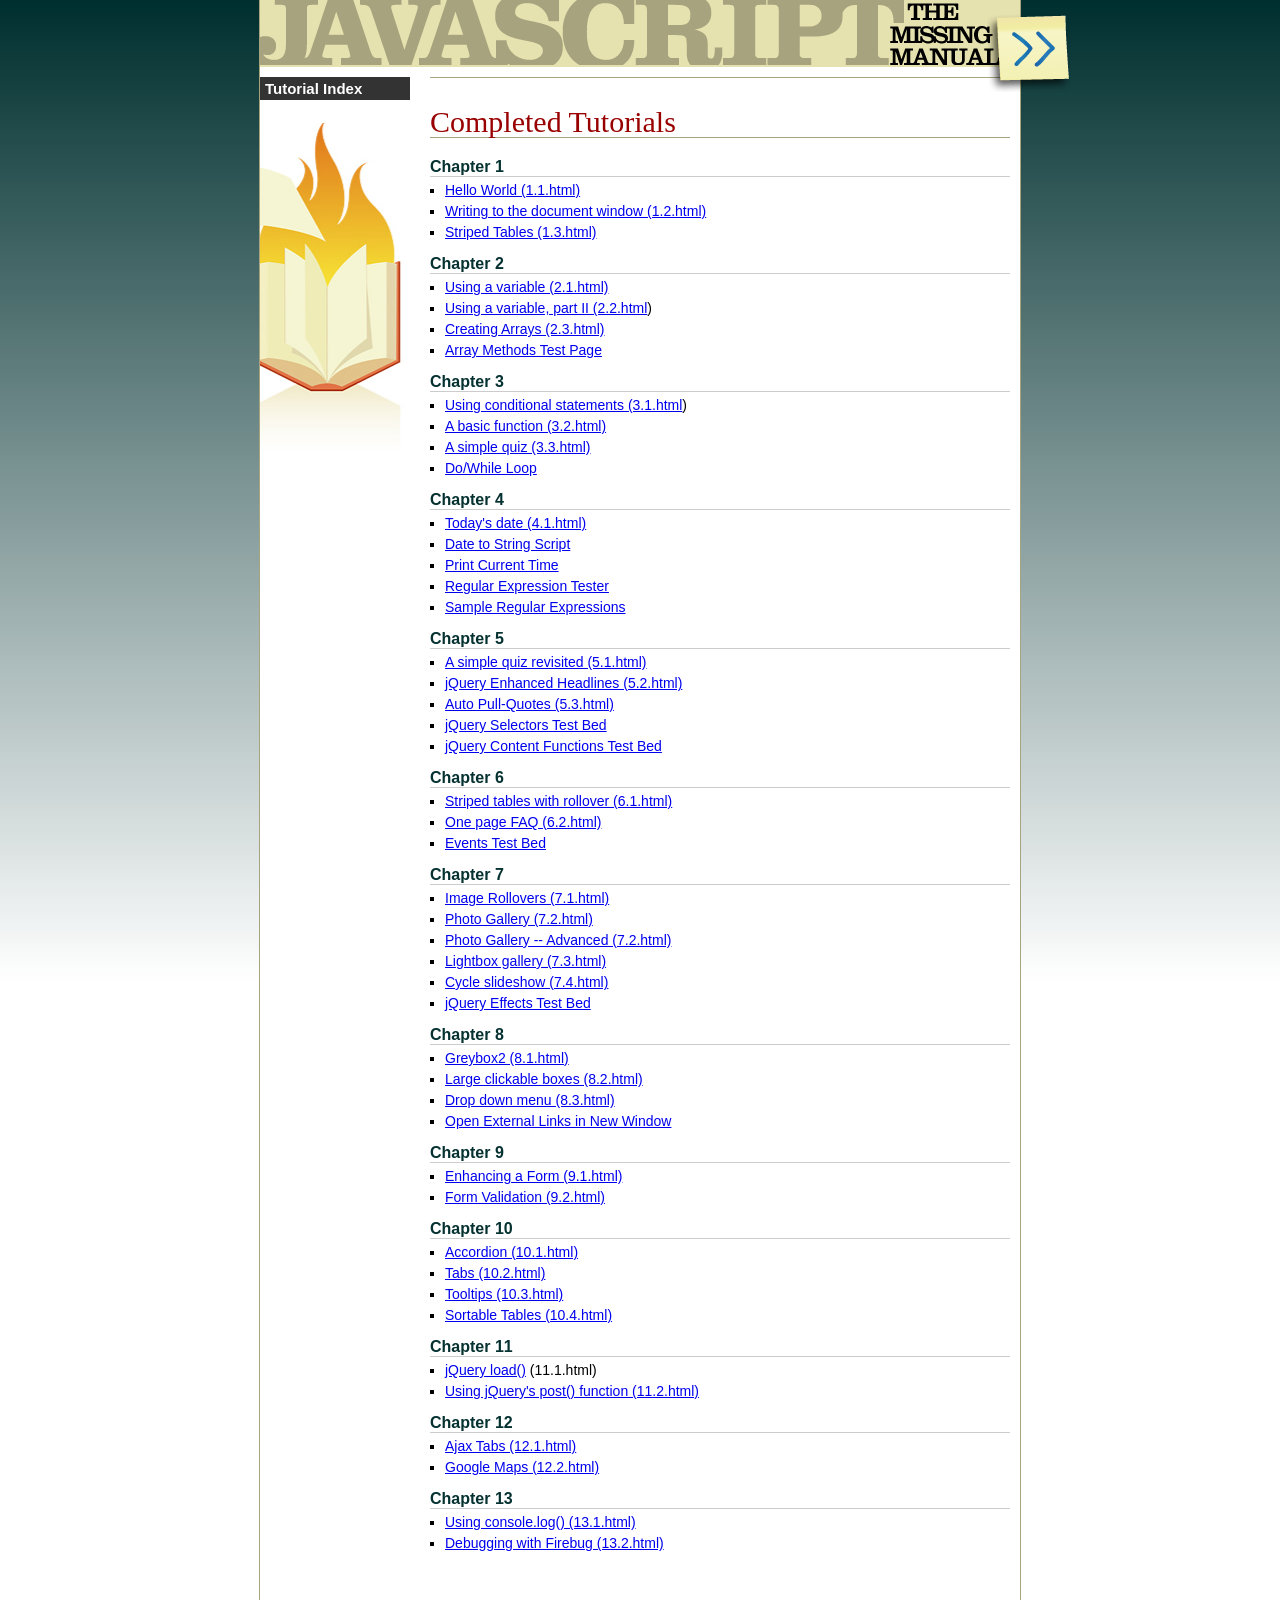
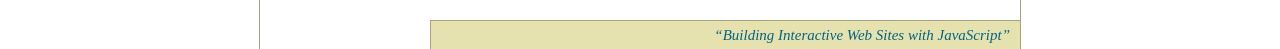
<file: index.html>
<!DOCTYPE HTML PUBLIC "-//W3C//DTD HTML 4.01//EN" "http://www.w3.org/TR/html4/strict.dtd">
<html>
<head>
<meta http-equiv="Content-Type" content="text/html; charset=UTF-8">

<title>Quis Nostrud</title>
<link href="css/global.css" rel="stylesheet" type="text/css">
<link href="css/greybox2.css" rel="stylesheet" type="text/css">
<script type="text/javascript" src="js/jquery.js"></script>
<script type="text/javascript" src="js/jquery.greybox2.js"></script>
<script type="text/javascript">
$(document).ready(function() {
  var gbOptions = {
    gbWidth: 900,
    gbHeight: 700
  };
	$('#main a').greybox(gbOptions);
});
</script>
</head>
<body id="twoCol">
<div id="container">
  <div id="banner"><img src="images/banner.png" alt="JavaScript: The Missing Manual" width="760" height="65"><span id="badge"><a href="http://www.sawmac.com/missing/js/"></a></span></div>
  
  <div id="contentWrap">
  <div id="main">
  <h1>Completed Tutorials</h1>
  <h2>Chapter 1</h2>
  <ul>
    <li><a href="chapter01/complete_1.1.html">Hello World (1.1.html)</a></li>
    <li><a href="chapter01/complete_1.2.html">Writing to the document window (1.2.html)</a></li>
    <li><a href="chapter01/complete_1.3.html">Striped Tables (1.3.html)</a></li>
    </ul>
  <h2>Chapter 2</h2>
  <ul>
    <li><a href="chapter02/complete_2.1.html">Using a variable (2.1.html)</a></li>
    <li><a href="chapter02/complete_2.2.html">Using a variable, part II (2.2.html</a>)</li>
    <li><a href="chapter02/complete_2.3.html">Creating Arrays (2.3.html)</a></li>
    <li><a href="chapter02/array_methods.html">Array Methods Test Page</a></li>
    </ul>
  <h2>Chapter 3</h2>
  <ul>
    <li><a href="chapter03/complete_3.1.html">Using conditional statements (3.1.html</a>)</li>
    <li><a href="chapter03/complete_3.2.html">A basic function (3.2.html)</a></li>
    <li><a href="chapter03/complete_3.3.html">A simple quiz (3.3.html)</a></li>
    <li><a href="chapter03/complete_do_while.html">Do/While Loop</a></li>
    </ul>
  <h2>Chapter 4</h2>
  <ul>
    <li><a href="chapter04/complete_4.1.html">Today's date (4.1.html)</a></li>
    <li><a href="chapter04/dateString.html">Date to String Script</a></li>
    <li><a href="chapter04/time.html">Print Current Time</a></li>
    <li><a href="chapter04/regex_tester.html">Regular Expression Tester</a></li>
    <li><a href="chapter04/example_regex.txt">Sample Regular Expressions</a></li>
    </ul>
  <h2>Chapter 5</h2>
  <ul>
    <li><a href="chapter05/complete_5.1.html">A simple quiz revisited (5.1.html)</a></li>
    <li><a href="chapter05/complete_5.2.html">jQuery Enhanced Headlines (5.2.html)</a></li>
    <li><a href="chapter05/complete_5.3.html">Auto Pull-Quotes (5.3.html)</a></li>
    <li><a href="chapter05/selectors.html">jQuery Selectors Test Bed</a></li>
    <li><a href="chapter05/content_functions.html">jQuery Content Functions Test Bed</a></li>
    </ul>
  <h2>Chapter 6</h2>
  <ul>
    <li><a href="chapter06/complete_6.1.html">Striped tables with rollover (6.1.html)</a></li>
    <li><a href="chapter06/complete_6.2.html">One page FAQ (6.2.html)</a></li>
    <li><a href="chapter06/events.html">Events Test Bed</a></li>
    </ul>
  <h2>Chapter 7</h2>
  <ul>
    <li><a href="chapter07/complete_7.1.html">Image Rollovers (7.1.html)</a></li>
    <li><a href="chapter07/complete_7.2.html">Photo Gallery (7.2.html)</a></li>
    <li><a href="chapter07/complete_7.2_advanced.html">Photo Gallery -- Advanced (7.2.html)</a></li>
    <li><a href="chapter07/complete_7.3.html">Lightbox gallery (7.3.html)</a></li>
    <li><a href="chapter07/complete_7.4.html">Cycle slideshow (7.4.html)</a></li>
    <li><a href="chapter07/effects.html">jQuery Effects Test Bed</a></li>
    </ul>
  <h2>Chapter 8</h2>
  <ul>
    <li><a href="chapter08/complete_8.1.html">Greybox2 (8.1.html)</a></li>
    <li><a href="chapter08/complete_8.2.html">Large clickable boxes (8.2.html)</a></li>
    <li><a href="chapter08/complete_8.3.html">Drop down menu (8.3.html)</a></li>
    <li><a href="chapter08/open_external_links.html">Open External Links in New Window</a></li>
    </ul>
  <h2>Chapter 9</h2>
  <ul>
    <li><a href="chapter09/complete_9.1.html">Enhancing a Form (9.1.html)</a></li>
    <li><a href="chapter09/complete_9.2.html">Form Validation (9.2.html)</a></li>
</ul>
  <h2>Chapter 10</h2>
  <ul>
    <li><a href="chapter10/complete_10.1.html">Accordion (10.1.html)</a></li>
    <li><a href="chapter10/complete_10.2.html">Tabs (10.2.html)</a></li>
    <li><a href="chapter10/complete_10.3.html">Tooltips (10.3.html)</a></li>
    <li><a href="chapter10/complete_10.4.html">Sortable Tables (10.4.html)</a></li>
</ul>
  <h2>Chapter 11</h2>
  <ul>
    <li><a href="chapter11/complete_11.1.html">jQuery load()</a> (11.1.html)</li>
    <li><a href="chapter11/complete_11.2.html">Using jQuery's post() function (11.2.html)</a></li>
  </ul>
  <h2>Chapter 12</h2>
  <ul>
    <li><a href="chapter12/complete_12.1.html">Ajax Tabs (12.1.html)</a></li>
    <li><a href="chapter12/complete_12.2.html">Google Maps (12.2.html)</a></li>
  </ul>
  <h2>Chapter 13</h2>
  <ul>
    <li><a href="chapter13/complete_13.1.html">Using  console.log() (13.1.html)</a></li>
    <li><a href="chapter13/completed_13.2.html">Debugging with Firebug (13.2.html)</a></li>
  </ul>
<p>&nbsp;</p>
</div>
  
  <div id="sidebar">
    <h2>Tutorial Index</h2>
</div>
  </div>
 
<div id="footer"><em>&#8220;Building Interactive Web Sites with JavaScript&#8221;</em></div>
</div>
</body>
</html>
</file>
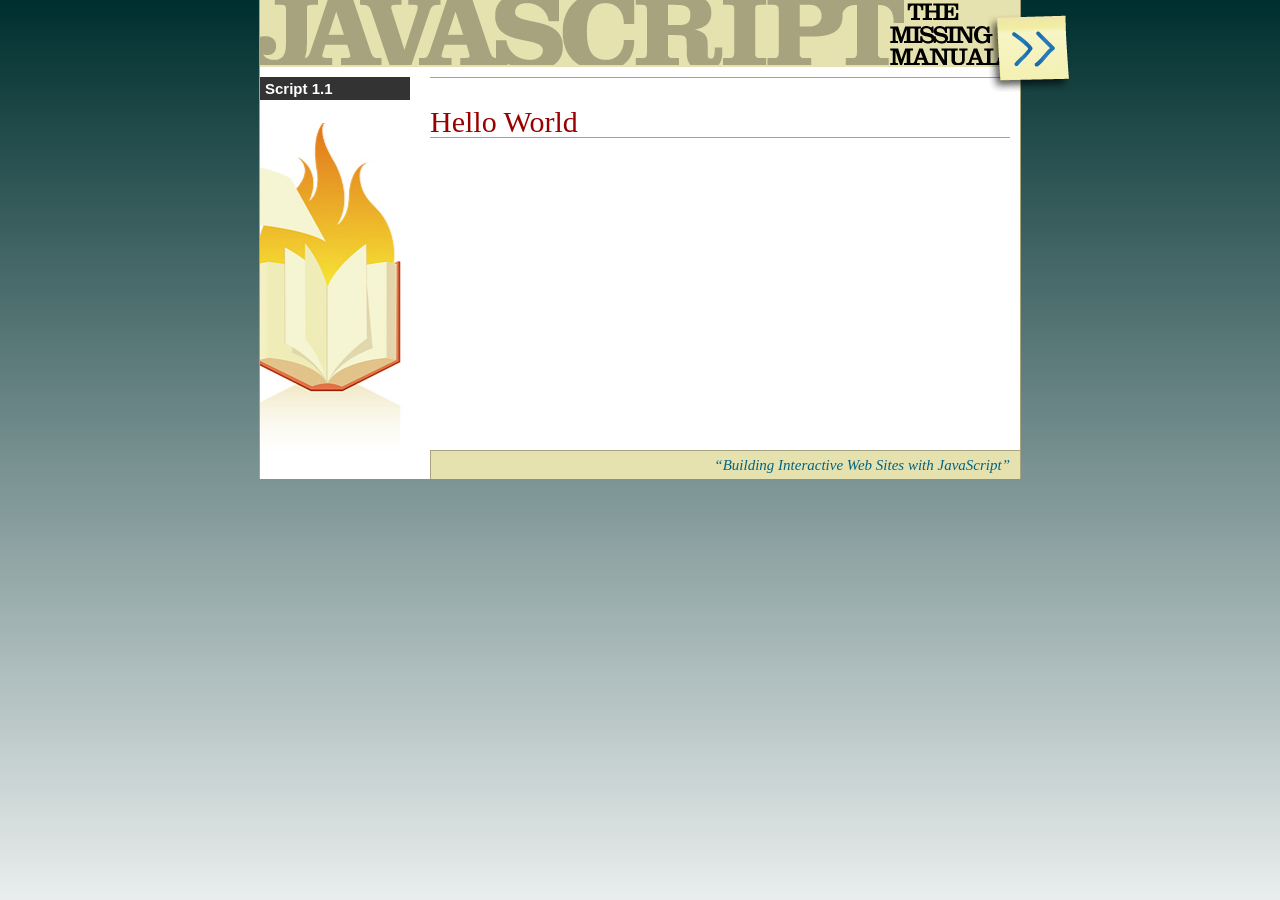
<file: chapter01/1.1.html>
<!DOCTYPE HTML PUBLIC "-//W3C//DTD HTML 4.01//EN" "http://www.w3.org/TR/html4/strict.dtd">
<html>
<head>
<meta http-equiv="Content-Type" content="text/html; charset=UTF-8">
<title>Script 1.1</title>
<link href="../css/global.css" rel="stylesheet" type="text/css">

</head>
<body id="twoCol">
<div id="container">
  <div id="banner"><img src="../images/banner.png" alt="Quis Nostrud" width="760" height="65"><span id="badge"><a href="http://www.sawmac.com/missing/js/"></a></span></div>
  <div id="contentWrap">
    <div id="main">
      <h1>Hello World</h1>
    </div>
    <div id="sidebar">
      <h2>Script 1.1</h2>
    </div>
  </div>
  <div id="footer"><em>&#8220;Building Interactive Web Sites with JavaScript&#8221;</em></div>
</div>
</body>
</html>
</file>
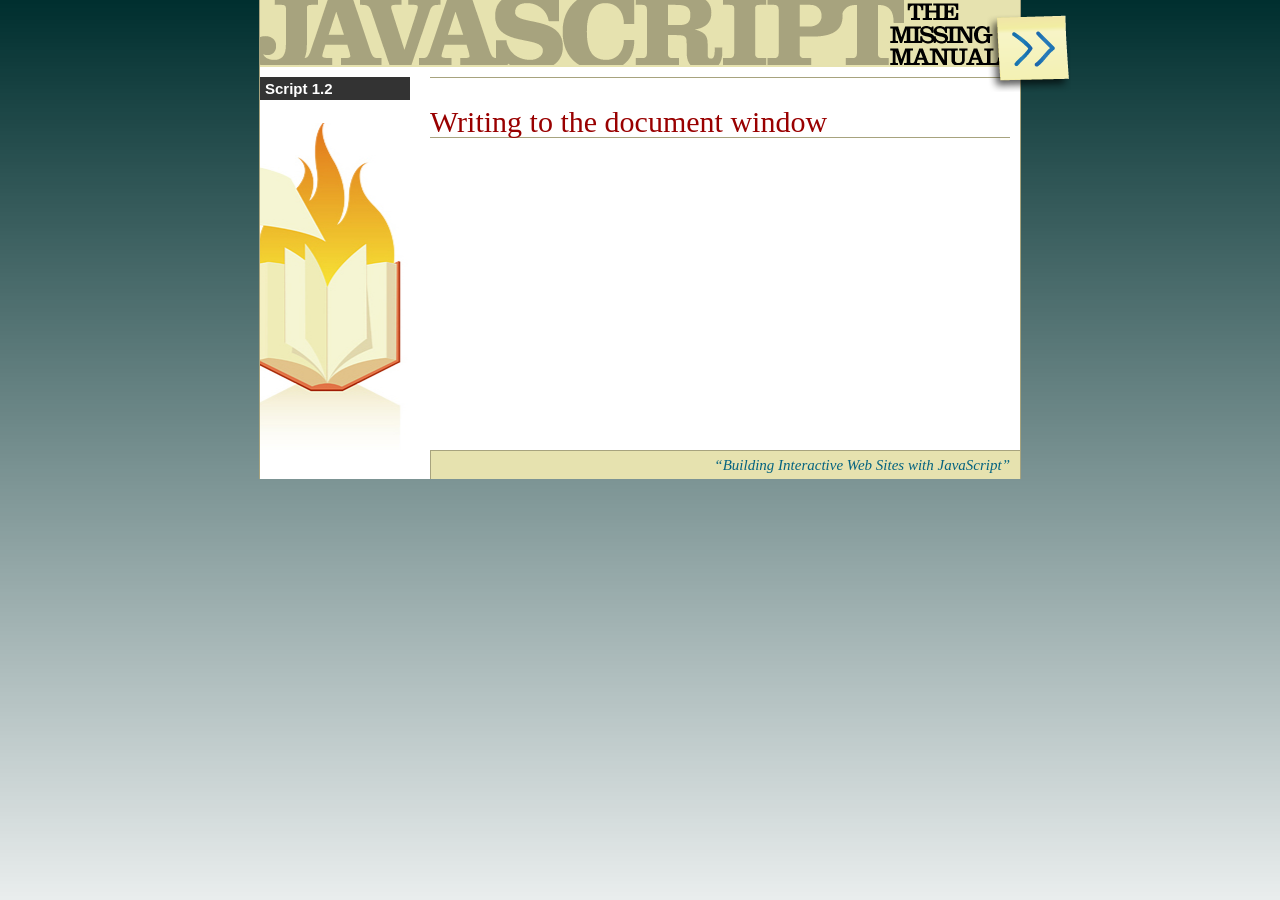
<file: chapter01/1.2.html>
<!DOCTYPE HTML PUBLIC "-//W3C//DTD HTML 4.01//EN" "http://www.w3.org/TR/html4/strict.dtd">
<html>
<head>
<meta http-equiv="Content-Type" content="text/html; charset=UTF-8">
<title>Script 1.2</title>
<link href="../css/global.css" rel="stylesheet" type="text/css">

</head>
<body id="twoCol">
<div id="container">
  <div id="banner"><img src="../images/banner.png" alt="Quis Nostrud" width="760" height="65"><span id="badge"><a href="http://www.sawmac.com/missing/js/"></a></span></div>
  <div id="contentWrap">
    <div id="main">
      <h1>Writing to the document window</h1>
    </div>
    <div id="sidebar">
      <h2>Script 1.2</h2>
    </div>
  </div>
  <p>
  <div id="footer"><em>&#8220;Building Interactive Web Sites with JavaScript&#8221;</em></div>
  </p>
</div>
</body>
</html>
</file>
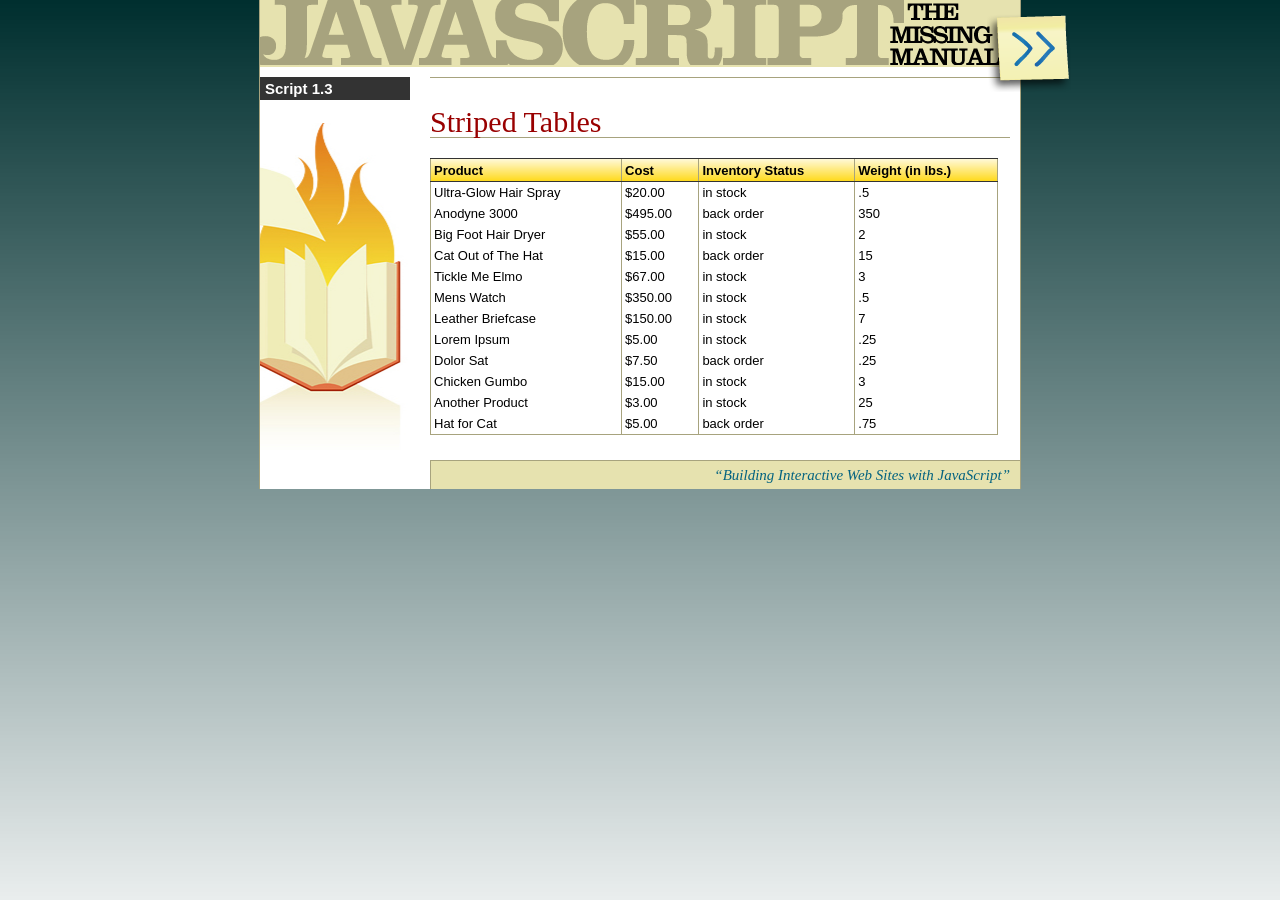
<file: chapter01/1.3.html>
<!DOCTYPE HTML PUBLIC "-//W3C//DTD HTML 4.01//EN" "http://www.w3.org/TR/html4/strict.dtd">
<html>
<head>
<meta http-equiv="Content-Type" content="text/html; charset=UTF-8">
<title>Script 1.3</title>
<style type="text/css">
/*styles for the table on this page*/
table {
	border-right: 1px solid #A7A37E;
	border-bottom: 1px solid #A7A37E;
}
td, th {
	font-size: 1.3em;
	padding: 3px;
}
table th {
	font-weight: bold;
	border-bottom: 1px solid #333333;
	background: url(images/th_bg.png) repeat-x;
	border-top: 1px solid #333333;
	padding-top: 4px;
	border-left: 1px solid #A7A37E;
}
td {
	border-left: 1px solid #A7A37E;
}
.even {
	background-color: #E7F7FF;
}
</style>
<link href="../css/global.css" rel="stylesheet" type="text/css">

</head>
<body id="twoCol">
<div id="container">
  <div id="banner"><img src="../images/banner.png" alt="Quis Nostrud" width="760" height="65"><span id="badge"><a href="http://www.sawmac.com/missing/js/"></a></span></div>
  <div id="contentWrap">
    <div id="main">
      <h1>Striped Tables</h1>
      <table width="98%" border="0" cellspacing="0" cellpadding="0" class="striped">
        <thead>
          <tr>
            <th scope="col">Product</th>
            <th scope="col">Cost</th>
            <th scope="col">Inventory Status</th>
            <th scope="col">Weight (in lbs.)</th>
          </tr>
        </thead>
        <tbody>
          <tr>
            <td>Ultra-Glow Hair Spray</td>
            <td>$20.00</td>
            <td>in stock</td>
            <td>.5</td>
          </tr>
          <tr>
            <td>Anodyne 3000</td>
            <td>$495.00</td>
            <td>back order</td>
            <td>350</td>
          </tr>
          <tr>
            <td>Big Foot Hair Dryer</td>
            <td>$55.00</td>
            <td>in stock</td>
            <td>2</td>
          </tr>
          <tr>
            <td>Cat Out of The Hat</td>
            <td>$15.00</td>
            <td>back order</td>
            <td>15</td>
          </tr>
          <tr>
            <td>Tickle Me Elmo</td>
            <td>$67.00</td>
            <td>in stock</td>
            <td>3</td>
          </tr>
          <tr>
            <td>Mens Watch</td>
            <td>$350.00</td>
            <td>in stock</td>
            <td>.5</td>
          </tr>
          <tr>
            <td>Leather Briefcase</td>
            <td>$150.00</td>
            <td>in stock</td>
            <td>7</td>
          </tr>
          <tr>
            <td>Lorem Ipsum</td>
            <td>$5.00</td>
            <td>in stock</td>
            <td>.25</td>
          </tr>
          <tr>
            <td>Dolor Sat</td>
            <td>$7.50</td>
            <td>back order</td>
            <td>.25</td>
          </tr>
          <tr>
            <td>Chicken Gumbo</td>
            <td>$15.00</td>
            <td>in stock</td>
            <td>3</td>
          </tr>
          <tr>
            <td>Another Product</td>
            <td>$3.00</td>
            <td>in stock</td>
            <td>25</td>
          </tr>
          <tr>
            <td>Hat for Cat</td>
            <td>$5.00</td>
            <td>back order</td>
            <td>.75</td>
          </tr>
        </tbody>
      </table>
    </div>
    <div id="sidebar">
      <h2> Script 1.3</h2>
    </div>
  </div>
  <div id="footer"><em>&#8220;Building Interactive Web Sites with JavaScript&#8221;</em></div>
</div>
</body>
</html>
</file>
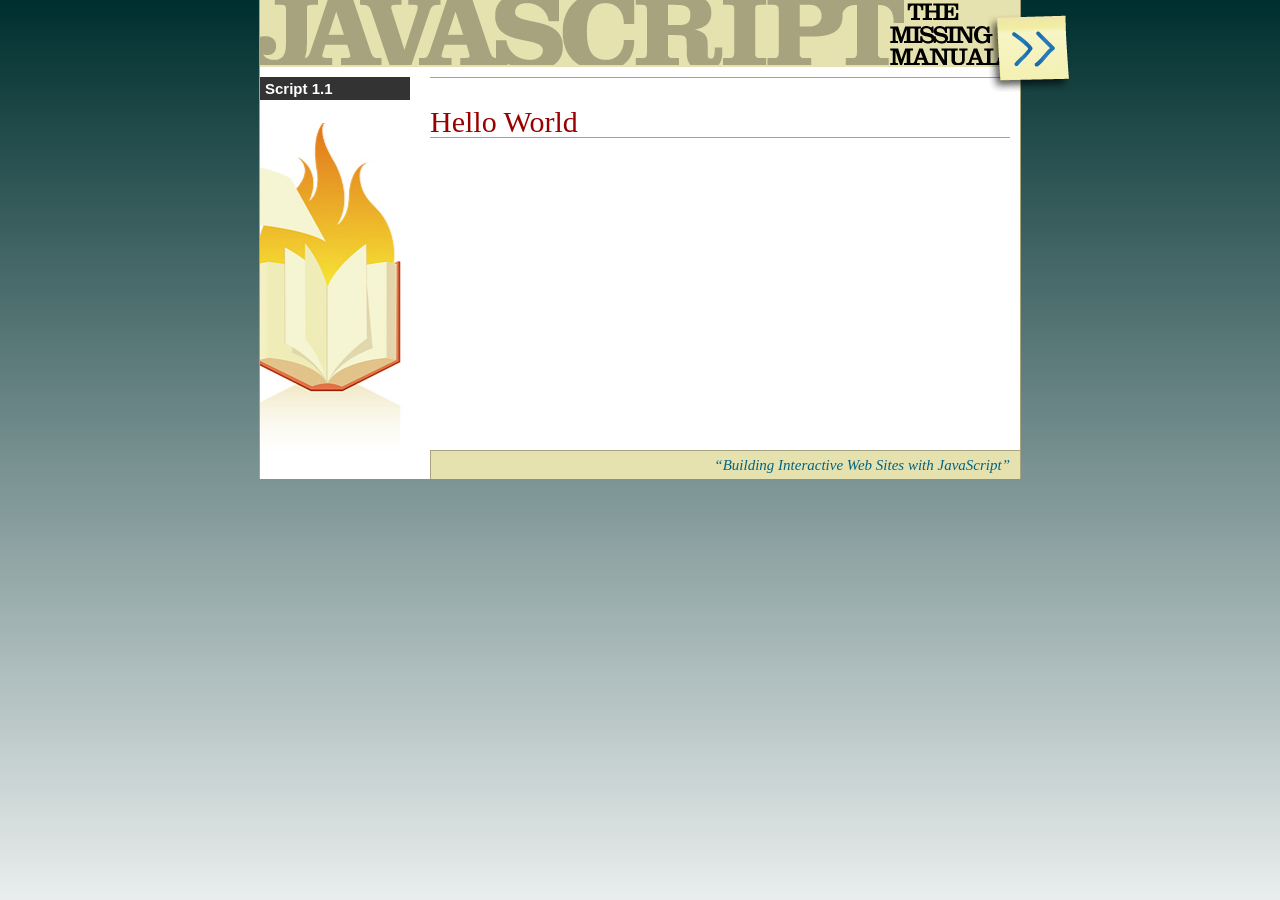
<file: chapter01/complete_1.1.html>
<!DOCTYPE HTML PUBLIC "-//W3C//DTD HTML 4.01//EN" "http://www.w3.org/TR/html4/strict.dtd">
<html>
<head>
<meta http-equiv="Content-Type" content="text/html; charset=UTF-8">
<link href="../css/global.css" rel="stylesheet" type="text/css">
<script type="text/javascript">
alert('hello world');
</script>
</head>
<body id="twoCol">
<div id="container">
  <div id="banner"><img src="../images/banner.png" alt="Quis Nostrud" width="760" height="65"><span id="badge"><a href="http://www.sawmac.com/missing/js/"></a></span></div>
  <div id="contentWrap">
    <div id="main">
      <h1>Hello World</h1>
    </div>
    <div id="sidebar">
      <h2>Script 1.1</h2>
    </div>
  </div>
  <div id="footer"><em>&#8220;Building Interactive Web Sites with JavaScript&#8221;</em></div>
</div>
</body>
</html>
</file>
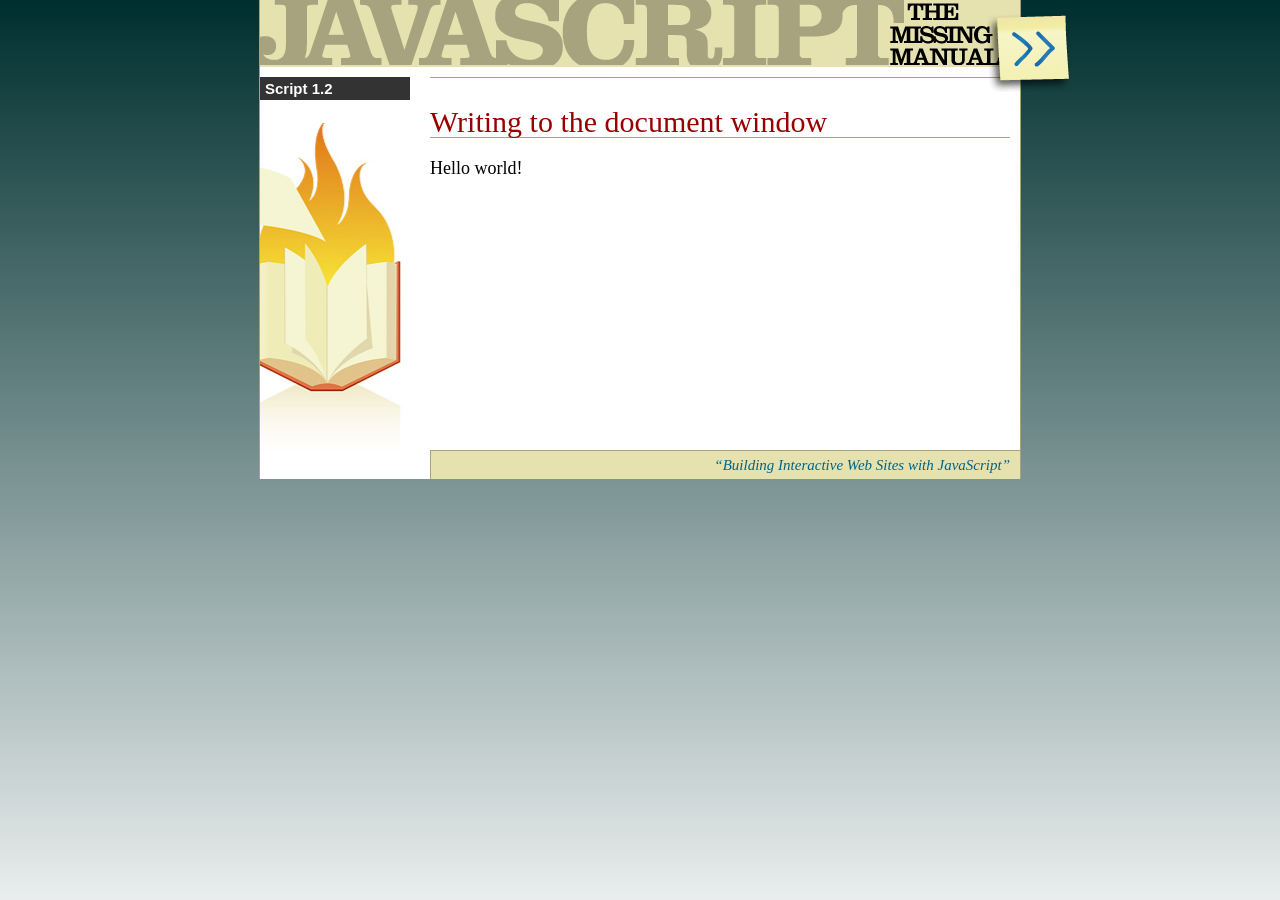
<file: chapter01/complete_1.2.html>
<!DOCTYPE HTML PUBLIC "-//W3C//DTD HTML 4.01//EN" "http://www.w3.org/TR/html4/strict.dtd">
<html>
<head>
<meta http-equiv="Content-Type" content="text/html; charset=UTF-8">
<title>Script 1.2</title>
<link href="../css/global.css" rel="stylesheet" type="text/css">
</head>
<body id="twoCol">
<div id="container">
  <div id="banner"><img src="../images/banner.png" alt="Quis Nostrud" width="760" height="65"><span id="badge"><a href="http://www.sawmac.com/missing/js/"></a></span></div>
  <div id="contentWrap">
    <div id="main">
      <h1>Writing to the document window</h1>
      <script type="text/javascript">
		document.write('<p>Hello world!</p>');
	</script>
    </div>
    <div id="sidebar">
      <h2> Script 1.2</h2>
    </div>
  </div>
  <div id="footer"><em>&#8220;Building Interactive Web Sites with JavaScript&#8221;</em></div>
</div>
</body>
</html>
</file>
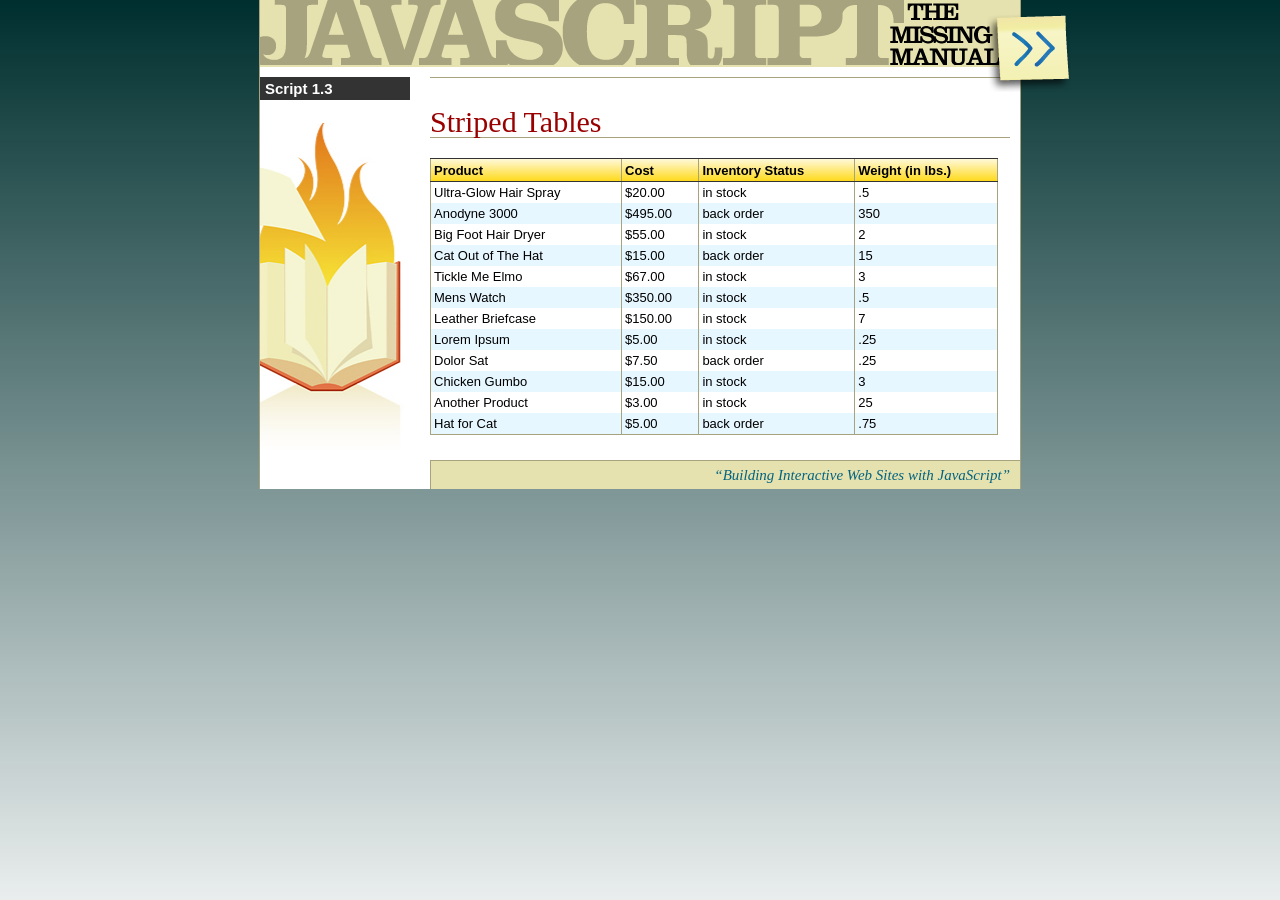
<file: chapter01/complete_1.3.html>
<!DOCTYPE HTML PUBLIC "-//W3C//DTD HTML 4.01//EN" "http://www.w3.org/TR/html4/strict.dtd">
<html>
<head>
<meta http-equiv="Content-Type" content="text/html; charset=UTF-8">
<title>Script 1.3</title>
<style type="text/css">
/*styles for the table on this page*/
table {
	border-right: 1px solid #A7A37E;
	border-bottom: 1px solid #A7A37E;
}
td, th {
	font-size: 1.3em;
	padding: 3px;
}
th {
	font-weight: bold !important;
	border-bottom: 1px solid #333333;
	background: url(images/th_bg.png) repeat-x;
	border-top: 1px solid #333333;
	padding-top: 4px;
	border-left: 1px solid #A7A37E;
}
td {
	border-left: 1px solid #A7A37E;
}
.even {
	background-color: #E7F7FF;
}
</style>
<link href="../css/global.css" rel="stylesheet" type="text/css">
<script type="text/javascript" src="../js/jquery.js"></script>
<script type="text/javascript">
$(document).ready(function( ) {
	$('table.striped tr:even').addClass('even');
});
</script>
</head>
<body id="twoCol">
<div id="container">
  <div id="banner"><img src="../images/banner.png" alt="Quis Nostrud" width="760" height="65"><span id="badge"><a href="http://www.sawmac.com/missing/js/"></a></span></div>
  <div id="contentWrap">
    <div id="main">
      <h1>Striped Tables</h1>
      <table width="98%" border="0" cellspacing="0" cellpadding="0" class="striped">
        <thead>
          <tr>
            <th scope="col">Product</th>
            <th scope="col">Cost</th>
            <th scope="col">Inventory Status</th>
            <th scope="col">Weight (in lbs.)</th>
          </tr>
        </thead>
        <tbody>
          <tr>
            <td>Ultra-Glow Hair Spray</td>
            <td>$20.00</td>
            <td>in stock</td>
            <td>.5</td>
          </tr>
          <tr>
            <td>Anodyne 3000</td>
            <td>$495.00</td>
            <td>back order</td>
            <td>350</td>
          </tr>
          <tr>
            <td>Big Foot Hair Dryer</td>
            <td>$55.00</td>
            <td>in stock</td>
            <td>2</td>
          </tr>
          <tr>
            <td>Cat Out of The Hat</td>
            <td>$15.00</td>
            <td>back order</td>
            <td>15</td>
          </tr>
          <tr>
            <td>Tickle Me Elmo</td>
            <td>$67.00</td>
            <td>in stock</td>
            <td>3</td>
          </tr>
          <tr>
            <td>Mens Watch</td>
            <td>$350.00</td>
            <td>in stock</td>
            <td>.5</td>
          </tr>
          <tr>
            <td>Leather Briefcase</td>
            <td>$150.00</td>
            <td>in stock</td>
            <td>7</td>
          </tr>
          <tr>
            <td>Lorem Ipsum</td>
            <td>$5.00</td>
            <td>in stock</td>
            <td>.25</td>
          </tr>
          <tr>
            <td>Dolor Sat</td>
            <td>$7.50</td>
            <td>back order</td>
            <td>.25</td>
          </tr>
          <tr>
            <td>Chicken Gumbo</td>
            <td>$15.00</td>
            <td>in stock</td>
            <td>3</td>
          </tr>
          <tr>
            <td>Another Product</td>
            <td>$3.00</td>
            <td>in stock</td>
            <td>25</td>
          </tr>
          <tr>
            <td>Hat for Cat</td>
            <td>$5.00</td>
            <td>back order</td>
            <td>.75</td>
          </tr>
        </tbody>
      </table>
    </div>
    <div id="sidebar">
      <h2>Script 1.3</h2>
    </div>
  </div>
  <div id="footer"><em>&#8220;Building Interactive Web Sites with JavaScript&#8221;</em></div>
</div>
</body>
</html>
</file>
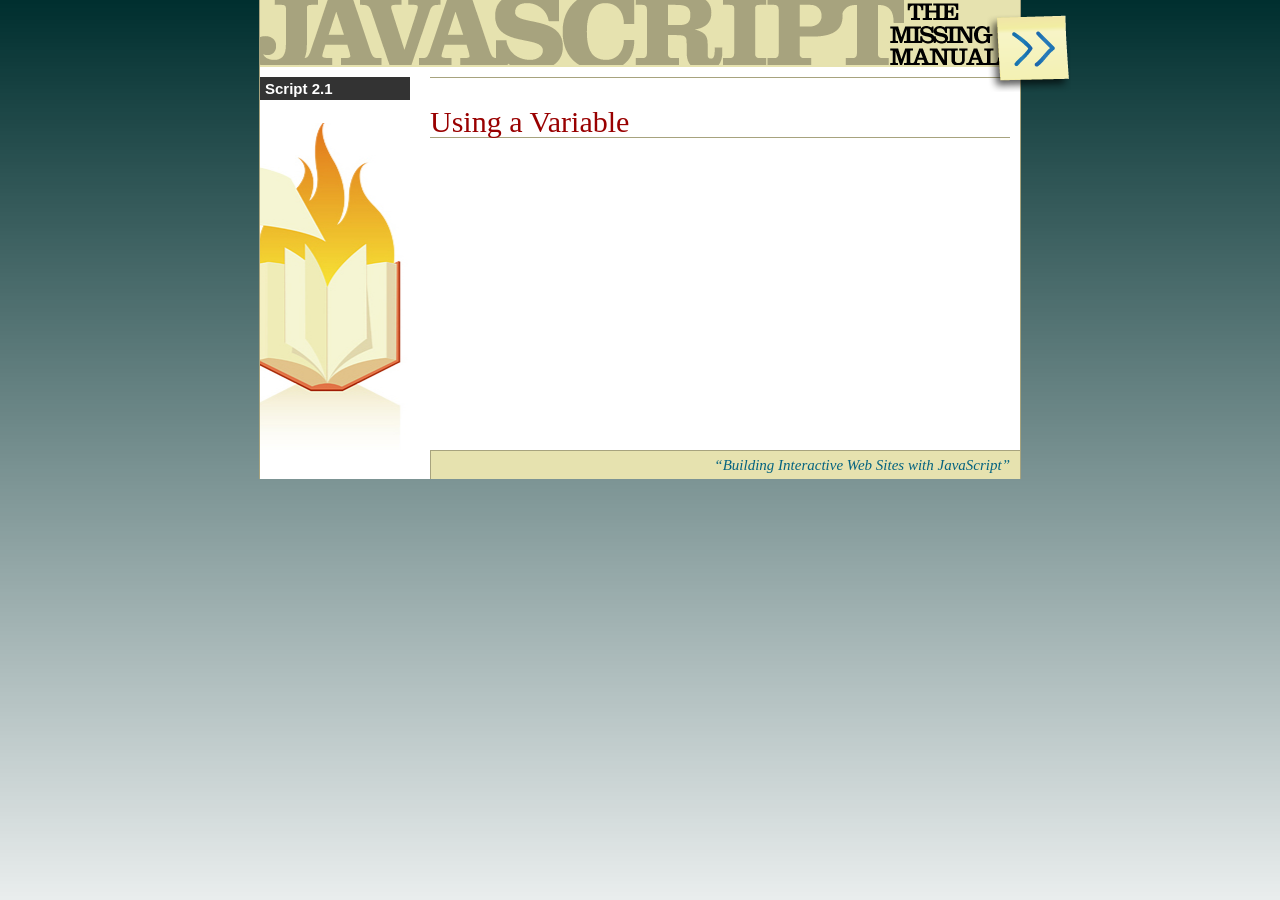
<file: chapter02/2.1.html>
<!DOCTYPE HTML PUBLIC "-//W3C//DTD HTML 4.01//EN" "http://www.w3.org/TR/html4/strict.dtd">
<html>
<head>
<meta http-equiv="Content-Type" content="text/html; charset=UTF-8">

<title>Script 2.1</title>

<link href="../css/global.css" rel="stylesheet" type="text/css">
</head>

<body id="twoCol">
<div id="container">
  <div id="banner"><img src="../images/banner.png" alt="Quis Nostrud" width="760" height="65"><span id="badge"><a href="http://www.sawmac.com/missing/js/"></a></span></div>
  
  <div id="contentWrap">
  <div id="main">
  <h1>Using a Variable</h1>
  </div>
  <div id="sidebar">
    <h2>Script 2.1</h2>
  </div>
  </div>
  
<div id="footer"><em>&#8220;Building Interactive Web Sites with JavaScript&#8221;</em></div>
</div>
</body>
</html>
</file>
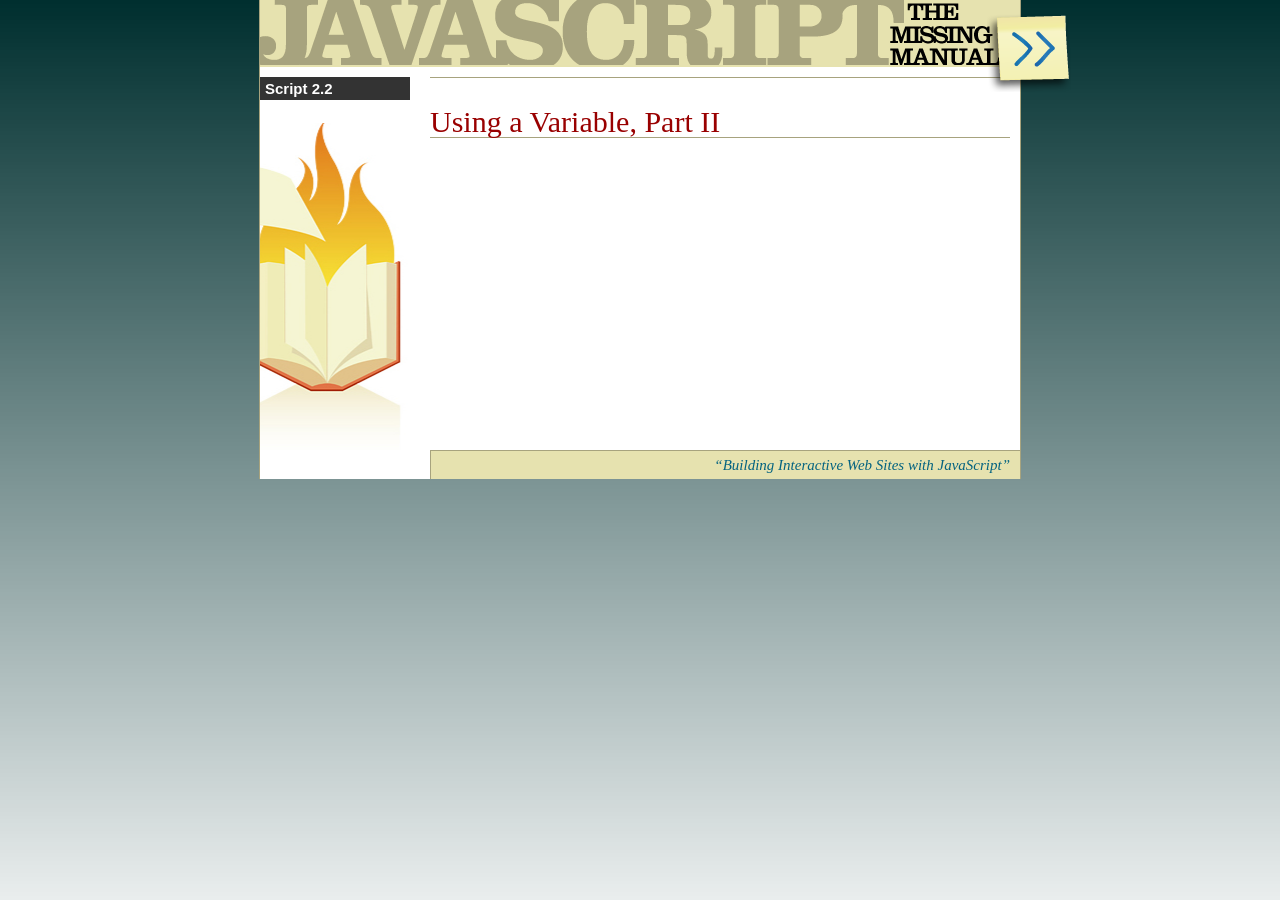
<file: chapter02/2.2.html>
<!DOCTYPE HTML PUBLIC "-//W3C//DTD HTML 4.01//EN" "http://www.w3.org/TR/html4/strict.dtd">
<html>
<head>
<meta http-equiv="Content-Type" content="text/html; charset=UTF-8">
<title>Script 2.2</title>
<link href="../css/global.css" rel="stylesheet" type="text/css">
<script type="text/javascript">

</script>
</head>

<body id="twoCol">
<div id="container">
  <div id="banner"><img src="../images/banner.png" alt="Quis Nostrud" width="760" height="65"><span id="badge"><a href="http://www.sawmac.com/missing/js/"></a></span></div>
  
  <div id="contentWrap">
  <div id="main">
  <h1>Using a Variable, Part II</h1>
  <script type="text/javascript">
	
	</script>
  </div>
  <div id="sidebar">
    <h2>Script 2.2</h2>
  </div>
  </div>
  
<div id="footer"><em>&#8220;Building Interactive Web Sites with JavaScript&#8221;</em></div>
</div>
</body>
</html>
</file>
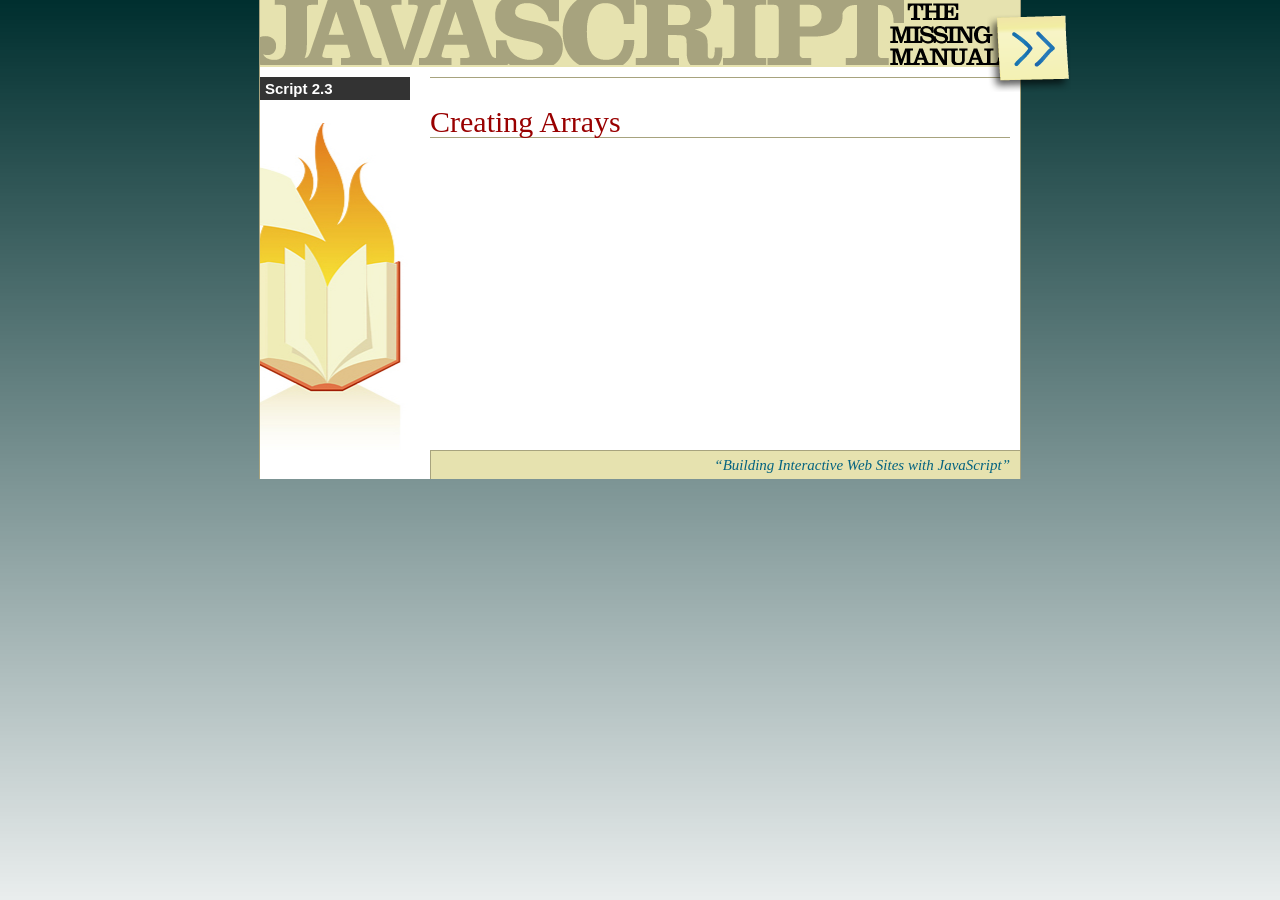
<file: chapter02/2.3.html>
<!DOCTYPE HTML PUBLIC "-//W3C//DTD HTML 4.01//EN" "http://www.w3.org/TR/html4/strict.dtd">
<html>
<head>
<meta http-equiv="Content-Type" content="text/html; charset=UTF-8">
<title>Script 2.3</title>
<link href="../css/global.css" rel="stylesheet" type="text/css">
<script type="text/javascript">

</script>
</head>

<body id="twoCol">
<div id="container">
  <div id="banner"><img src="../images/banner.png" alt="Quis Nostrud" width="760" height="65"><span id="badge"><a href="http://www.sawmac.com/missing/js/"></a></span></div>
  
  <div id="contentWrap">
  <div id="main">
  <h1>Creating Arrays</h1>
  <script type="text/javascript">
	
	</script>
  </div>
  <div id="sidebar">
    <h2>Script 2.3</h2>
  </div>
  </div>
  
<div id="footer"><em>&#8220;Building Interactive Web Sites with JavaScript&#8221;</em></div>
</div>
</body>
</html>
</file>
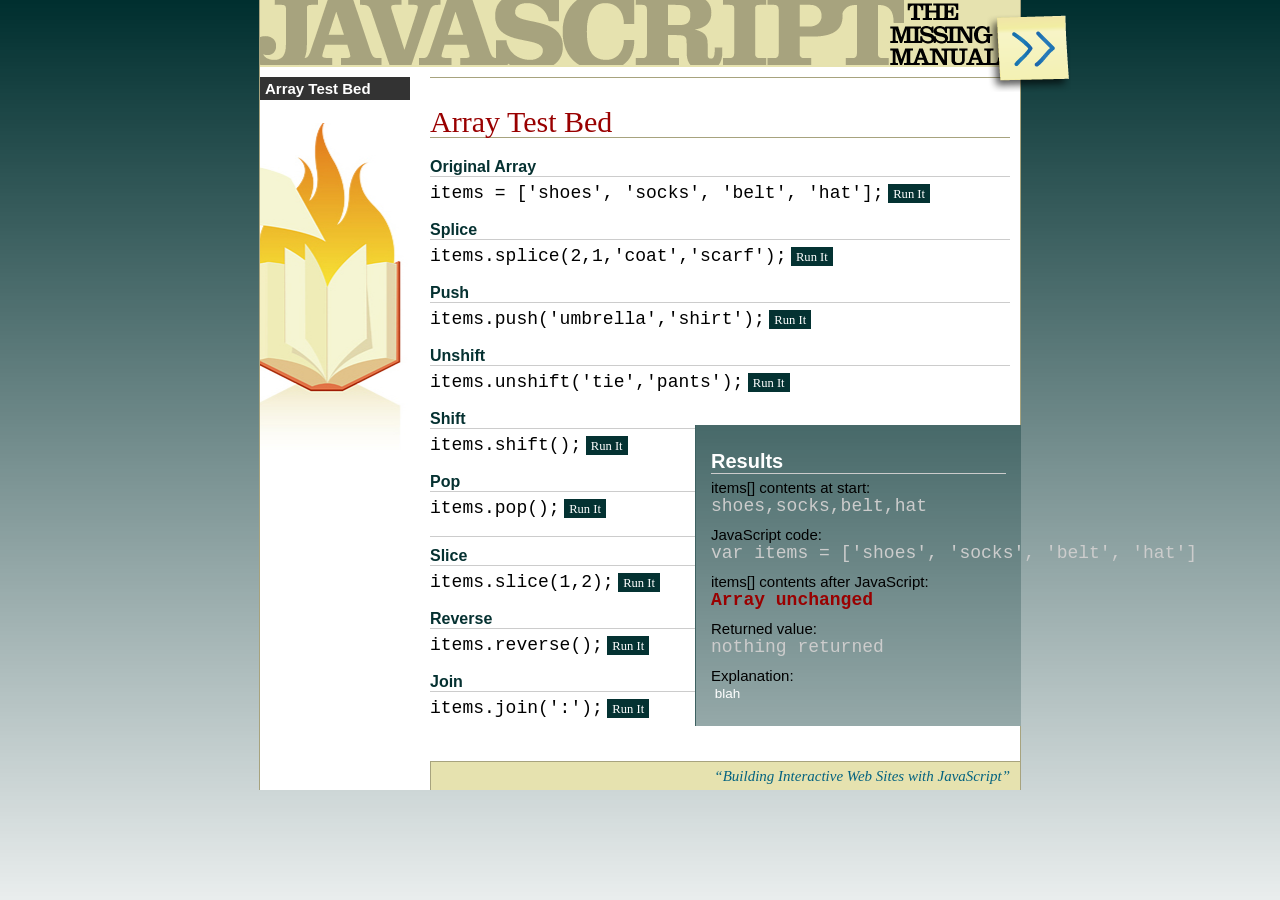
<file: chapter02/array_methods.html>
<!DOCTYPE HTML PUBLIC "-//W3C//DTD HTML 4.01//EN" "http://www.w3.org/TR/html4/strict.dtd">
<html>
<head>
<meta http-equiv="Content-Type" content="text/html; charset=UTF-8">
<title>Array Test Bed</title>
<link href="../css/global.css" rel="stylesheet" type="text/css">
<script type="text/javascript" src="../js/jquery.js"></script>
<script type="text/javascript">
$(document).ready(function( ) {
	$('.example').each(function() {
		$this = $(this); // reference to the p tag
		//alert($this.find('a').html());
		$this.find('a').click(function() {
			codeElem = $(this).prev('code');
			var code = codeElem.text();
			var expl = codeElem.attr('title') || 'none';
			results(code,expl);
		});
	});
	
	
		
});

var items = ['shoes', 'socks', 'belt', 'hat'];

function results(code,expl) {
	if (items[0]!=undefined) {
		$('#start code').html(items.toString());
	} else {
		$('#start code').html('<strong>empty array</strong>');
	}
		$('#code code').html(code);
		var originalItems = items.toString();
		var returnVal = eval(code);
	if (items[0]!=undefined) {
		if (originalItems==items.toString()) {
		$('#finish code').html('<strong>Array unchanged</strong>');
		} else {
		$('#finish code').html(items.toString());
		}
	} else {
		$('#finish code').html('<strong>empty array</strong>');
	}
		if (returnVal) {
		$('#return code').html(returnVal.toString());
		} else {
		$('#return code').html('nothing returned');
		}
		
		$('#explanation span').html(expl);
	}
	
		
		
	</script>
</head>

<body id="twoCol" onLoad="results('var items = [\'shoes\', \'socks\', \'belt\', \'hat\']');">
<div id="container">
  <div id="banner"><img src="../images/banner.png" alt="JavaScript: The Missing Manual" width="760" height="65"><span id="badge"><a href="http://www.sawmac.com/missing/js/"></a></span></div>
  
  <div id="contentWrap">
  <div id="main">
  <h1> Array Test Bed</h1>
  <h2>Original Array</h2>
  <p class="example"><code title="Initializes array with 4 items">items = ['shoes', 'socks', 'belt', 'hat'];</code>
    <a href="#">Run It</a>  </p>
  <h2>Splice</h2>
  <p class="example"><code title="removes 3rd item, and inserts two new items">items.splice(2,1,'coat','scarf');</code> <a href="#">Run It</a> </p>
  <h2>Push</h2>
  <p class="example"><code title="adds two items to end of array and returns total number of items in array">items.push('umbrella','shirt');</code> <a href="#">Run It</a></p>
  <h2>Unshift</h2>
  <p class="example"><code title="adds two items to beginning of array and returns total number of items in array">items.unshift('tie','pants');</code> <a href="#">Run It</a> </p>
  <h2>Shift</h2>
  <p class="example"><code title="removes 1 item from the beginning of the array">items.shift();</code> <a href="#">Run It</a> </p>
  <h2>Pop</h2>
  <p class="example"><code title="removes 1 item from end of array">items.pop();</code> <a href="#">Run It</a></p>
  <h2></h2>
  <h2>Slice</h2>
<p class="example"><code title="creates a new array made up of a 'slice' of the original array. The first number is the starting index, the second number is the ending index">items.slice(1,2);</code> 
  <a href="#">Run It</a></p>
<h2>Reverse</h2>
<p class="example"><code title="reverses the order of the items in the array">items.reverse();</code>
  <a href="#">Run It</a></p>
<h2>Join</h2>
<p class="example"><code title="creates a string by combining the value of each array item. The string given to the join() command is used as the seperator">items.join(':');</code>
  <a href="#">Run It</a></p>
<div id="results"><h2>Results</h2>
<div id="start">items[] contents at start: <code>&nbsp;</code></div>
<div id="code">JavaScript code: <code>&nbsp;</code></div>
<div id="finish">items[] contents after JavaScript: <code>&nbsp;</code></div>
<div id="return">Returned value: <code>&nbsp;</code></div>
<div id="explanation">Explanation: <br><span class="explanation">&nbsp;blah</span></div>
</div>
  </div>
  <div id="sidebar">
    <h2>Array Test Bed</h2>
  </div>
  </div>
  
<div id="footer"><em>&#8220;Building Interactive Web Sites with JavaScript&#8221;</em></div>
</div>
</body>
</html>
</file>
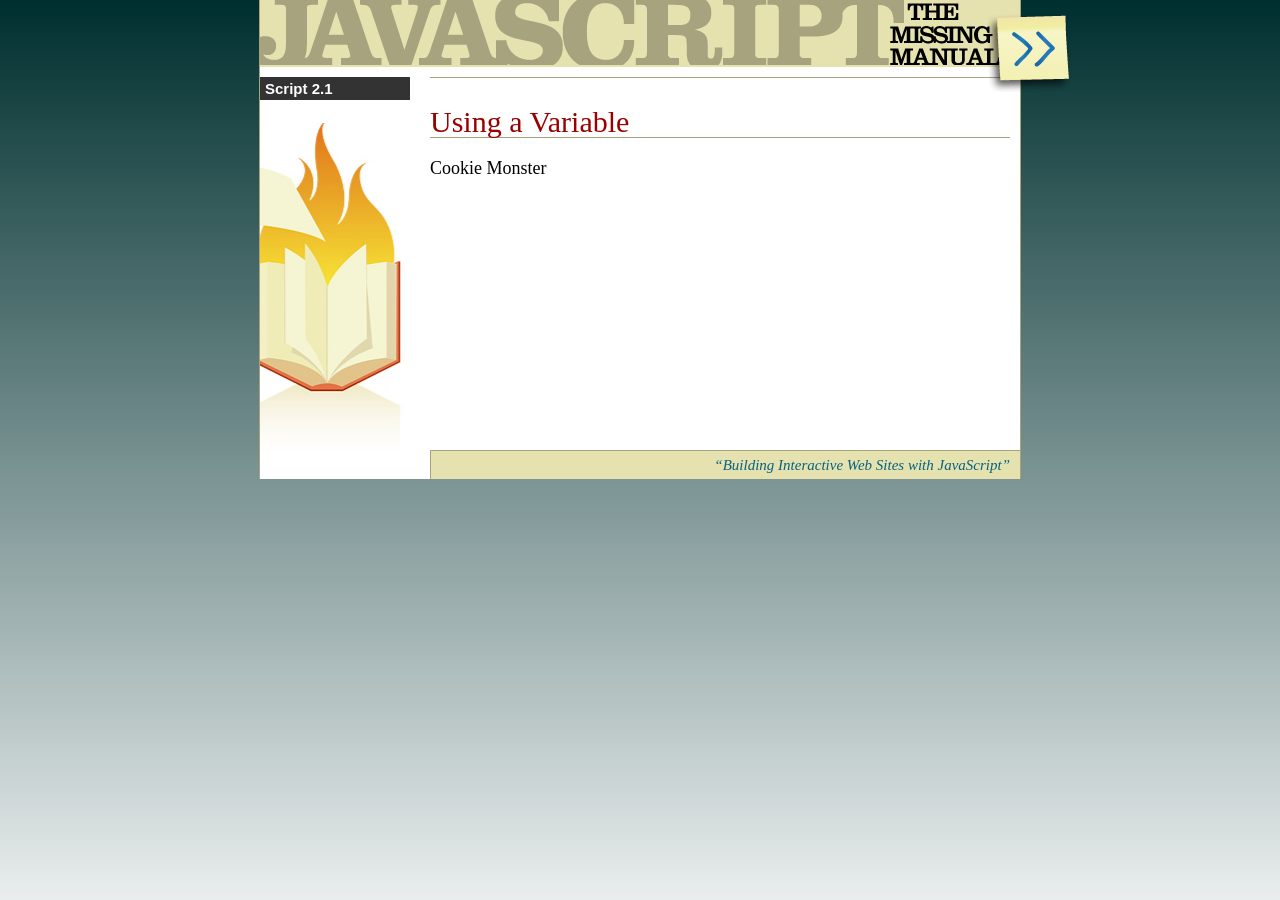
<file: chapter02/complete_2.1.html>
<!DOCTYPE HTML PUBLIC "-//W3C//DTD HTML 4.01//EN" "http://www.w3.org/TR/html4/strict.dtd">
<html>
<head>
<meta http-equiv="Content-Type" content="text/html; charset=UTF-8">

<title>Script 2.1</title>

<link href="../css/global.css" rel="stylesheet" type="text/css">
</head>

<body id="twoCol">
<div id="container">
  <div id="banner"><img src="../images/banner.png" alt="Quis Nostrud" width="760" height="65"><span id="badge"><a href="http://www.sawmac.com/missing/js/"></a></span></div>
  
  <div id="contentWrap">
  <div id="main">
  <h1>Using a Variable</h1>
  <script type="text/javascript">
	var firstName = 'Cookie';
	var lastName = 'Monster';
	document.write('<p>');
	document.write(firstName + ' ' + lastName);
	document.write('</p>');
	</script>
  </div>
  <div id="sidebar">
    <h2>Script 2.1</h2>
  </div>
  </div>
  
<div id="footer"><em>&#8220;Building Interactive Web Sites with JavaScript&#8221;</em></div>
</div>
</body>
</html>
</file>
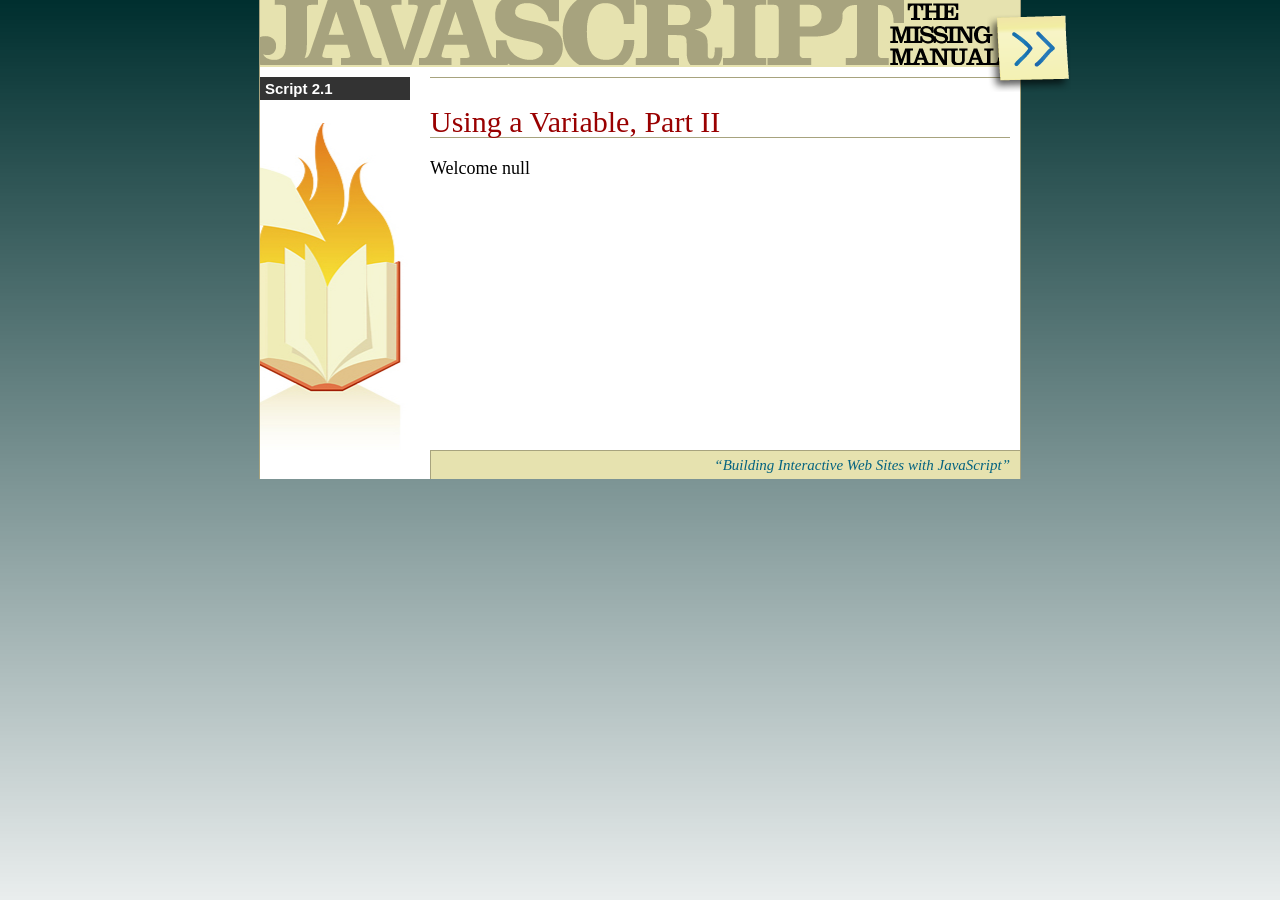
<file: chapter02/complete_2.2.html>
<!DOCTYPE HTML PUBLIC "-//W3C//DTD HTML 4.01//EN" "http://www.w3.org/TR/html4/strict.dtd">
<html>
<head>
<meta http-equiv="Content-Type" content="text/html; charset=UTF-8">
<title>Script 2.2</title>
<link href="../css/global.css" rel="stylesheet" type="text/css">
<script type="text/javascript">
var name = prompt('What is your name?', '');
</script>
</head>
<body id="twoCol">
<div id="container">
  <div id="banner"><img src="../images/banner.png" alt="Quis Nostrud" width="760" height="65"><span id="badge"><a href="http://www.sawmac.com/missing/js/"></a></span></div>
  <div id="contentWrap">
    <div id="main">
      <h1>Using a Variable, Part II</h1>
  <script type="text/javascript">
	document.write('<p>Welcome ' + name +  '</p>');
	</script>
    </div>
    <div id="sidebar">
      <h2>Script 2.1</h2>
    </div>
  </div>
  <div id="footer"><em>&#8220;Building Interactive Web Sites with JavaScript&#8221;</em></div>
</div>
</body>
</html>
</file>
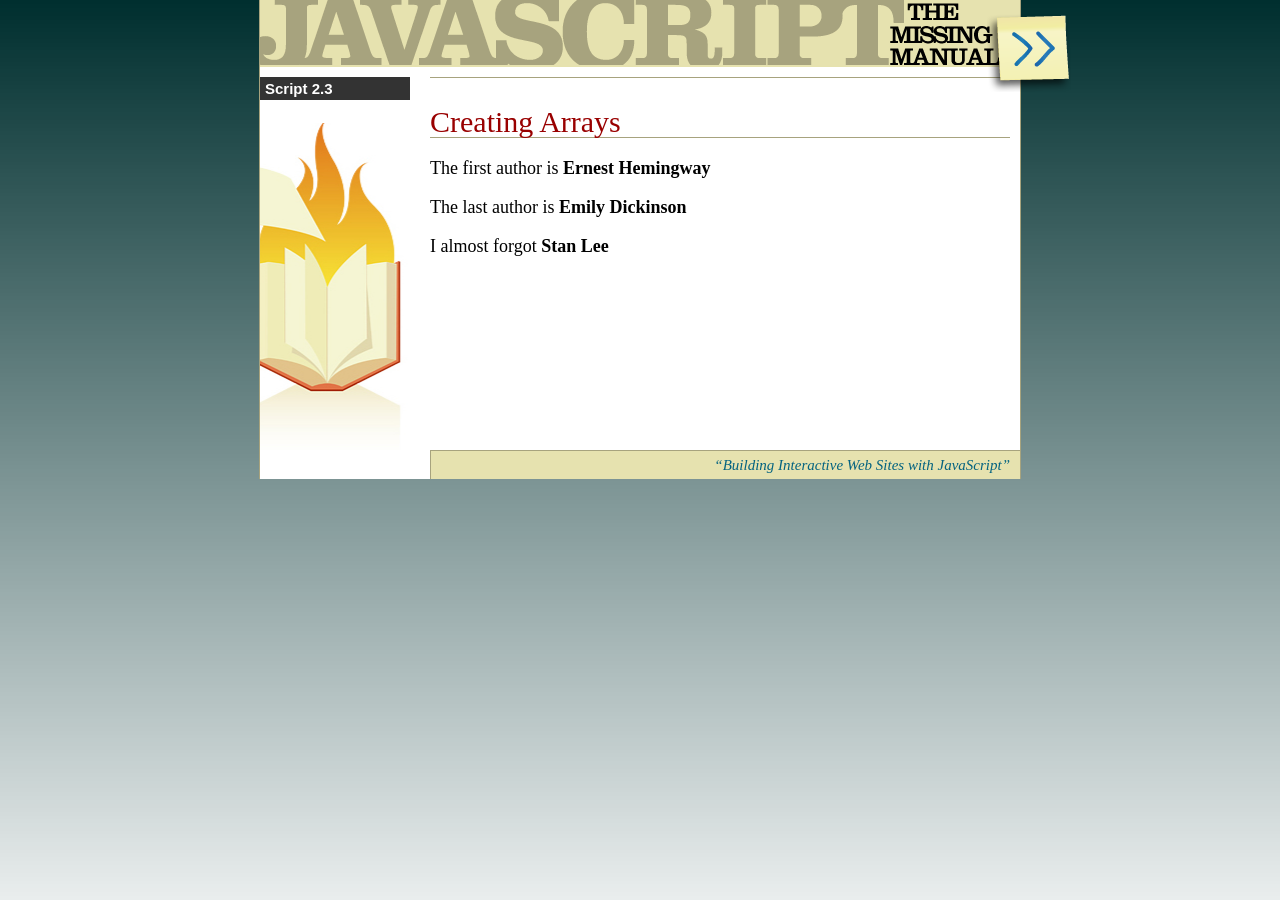
<file: chapter02/complete_2.3.html>
<!DOCTYPE HTML PUBLIC "-//W3C//DTD HTML 4.01//EN" "http://www.w3.org/TR/html4/strict.dtd">
<html>
<head>
<meta http-equiv="Content-Type" content="text/html; charset=UTF-8">
<title>Script 2.3</title>
<link href="../css/global.css" rel="stylesheet" type="text/css">
<script type="text/javascript">
var authors = [ 'Ernest Hemingway',
                'Charlotte Bronte',
                'Dante Alighieri',
                'Emily Dickinson' 
              ];
</script>
</head>

<body id="twoCol">
<div id="container">
  <div id="banner"><img src="../images/banner.png" alt="Quis Nostrud" width="760" height="65"><span id="badge"><a href="http://www.sawmac.com/missing/js/"></a></span></div>
  
  <div id="contentWrap">
  <div id="main">
  <h1>Creating Arrays</h1>
  <script type="text/javascript">
  document.write('<p>The first author is <strong>');
  document.write(authors[0] + '</strong></p>');
	document.write('<p>The last author is <strong>');
	document.write(authors[authors.length-1] + '</strong></p>');
	authors.unshift('Stan Lee');
	document.write('<p>I almost forgot <strong>');
	document.write(authors[0]);
	document.write('</strong></p>');
	</script>
  </div>
  <div id="sidebar">
    <h2>Script 2.3</h2>
  </div>
  </div>
  
<div id="footer"><em>&#8220;Building Interactive Web Sites with JavaScript&#8221;</em></div>
</div>
</body>
</html>
</file>
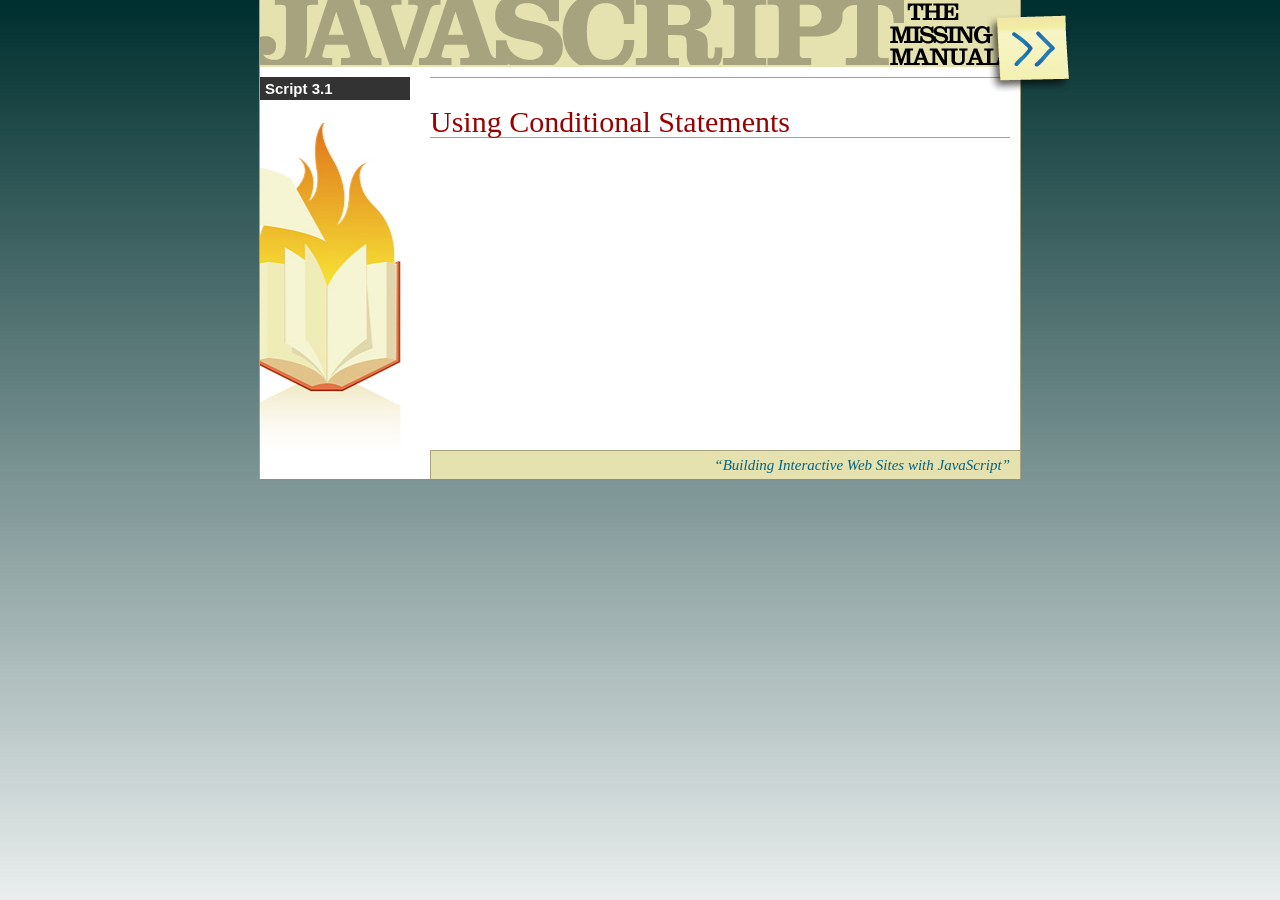
<file: chapter03/3.1.html>
<!DOCTYPE HTML PUBLIC "-//W3C//DTD HTML 4.01//EN" "http://www.w3.org/TR/html4/strict.dtd">
<html>
<head>
<meta http-equiv="Content-Type" content="text/html; charset=UTF-8">

<title>Script 3.1</title>
<link href="../css/global.css" rel="stylesheet" type="text/css">
<script type="text/javascript">

</script>
</head>
<body id="twoCol">
<div id="container">
  <div id="banner"><img src="../images/banner.png" alt="JavaScript: The Missing Manual" width="760" height="65"><span id="badge"><a href="http://www.sawmac.com/missing/js/"></a></span></div>
<div id="contentWrap">
<div id="main">
<h1>Using Conditional Statements  </h1>
<p>
<script type="text/javascript">

</script>
</p>
</div>
  <div id="sidebar">
   <h2>Script 3.1</h2>
</div>
  </div>
  <div id="footer"><em>&#8220;Building Interactive Web Sites with JavaScript&#8221;</em></div>
</div>
</body>
</html>
</file>
<file: css/global.css>
/* *** Reset browser styles *** */



h1, h2, h3, h4, h5, h6, p, div, ul, ol, li, code, pre, form, fieldset, blockquote, html, body {
	margin: 0;
	padding: 0;
	font-size: 100%;
	font-weight: normal;
  -moz-opacity: .999;
}

table {
	border-collapse: collapse; /* prevents double borders */
	border-spacing: 0;
}

td, th, caption {
	font-weight: normal;
	text-align: left;
}

img, fieldset  { 
	border: 0; /* remove border around linked images and fieldsets */
}

ol  {
	margin-left: 1.8em; /* add smaller indent than default */
	list-style: decimal;
}

ul {
	margin-left: 1.5em;
	list-style:square;
}

q:before, q:after { 
	content:''; /* remove browser generated quote marks */
}

/* 3 col layout */

#threeCol #contentWrap {
	width: 585px;
}

#threeCol #news {
	float: right;
	width: 175px;
	padding-top:1em;
}

#threeCol #main {
	width: 410px;
	margin-right: 10px;
}

/* 2 col layout */

#twoCol #contentWrap {
	width: 760px;
}

#twoCol #main {
	width: 580px;
	margin-right: 10px;
}


/* common layout */

#contentWrap {
	float:left;
}

#contentWrap #main {
	float: right;
	padding-bottom: 25px;
}

#threeCol #sidebar, #twoCol #sidebar {
	float: left;
	width: 150px;
	padding-top: 1em;
	background: url(../images/burning_book.jpg) no-repeat 70% 100%;
	padding-bottom: 350px;
}

#container {
	width: 760px;
	margin: 0 auto;
	border-right: 1px solid #A7A37E;
	border-left: 1px solid #A7A37E;
	background-color: #FFFFFF;
	position: relative;
}

#footer {
	clear: both;
}



/* page styles */
body {
	font: 62.5% "Trebuchet MS", Arial, sans-serif;
	background: url(../images/bg.png) repeat-x;
}


#news h2, #main h1 {
	font-size: 3em;
	color: #002F2F;
	text-transform: uppercase;
	line-height: 0.9em;
	border-top: 1px solid #A7A37E;
	padding-top: 3px;
	padding-bottom: 2px;
	border-bottom: 1px solid #A7A37E;
	margin-bottom: 10px;
}

#news h2 {
font-size: 3em;
	color: #002F2F;

}

#news h3 {
	font-size: 1.6em;
	color: #046380;
}

#news p {
	font-size: 1.2em;
	margin-bottom: 10px;
}
#main h1 {
	font-family: Georgia, "Times New Roman", Times, serif;
	text-transform: none;
	color: #990000;
	padding-top: 1em;
	font-weight: normal;
	margin-bottom: 20px;
}

#main h2 {
	color: #053131;
	font-size: 1.6em;
	font-weight: bold;
	margin-bottom: 5px;
	border-bottom: 1px solid #CCC;
	margin-top: 10px;
}
#main {
	padding-top: 1em;
	background-color: white;
}
#main p {
	font: 1.8em Georgia, "Times New Roman", Times, serif;
	margin-bottom: 1em;
}

#sidebar h2 {
	font-size: 1.5em;
	font-weight: bold;
	color: #FFFFFF;
	background: #333333;
	padding: 3px 5px;
}


#sidebar  ul {
	margin: 0px;
	padding: 0px;
	list-style: none;
	border-bottom: 1px solid #A7A37E;
	border-right: 1px solid #A7A37E;
}
#sidebar li {
	font-weight: bold;
	font-size: 1.3em;
	text-transform: lowercase;
	background: #F2F2F2;
	text-align: right;
}
#sidebar ul ul {
	border: none;
}
#sidebar li li {
	font-size: .9em;
	font-weight: normal;
	background: #FFFFFF;
}
#sidebar a {
	text-decoration: none;
	color: #002F2F;
	padding: 4px 3px 2px 2px;
	display: block;
}
#sidebar li a {
	border-top: 1px solid #A7A37E;
}
#sidebar li li a {
	border-top: 1px dashed #EFECCA;
	color: #046380;
	padding-bottom: 4px;
}
#footer {
	border-top: 1px solid #A7A37E;
	font: normal 1.5em/1em Georgia, "Times New Roman", Times, serif;
	color: #046380;
	margin-top: 10px;
	margin-left: 170px;
	background: #E6E2AF;
	border-left: 1px solid #A7A37E;
	text-align: right;
	padding: 7px 10px 6px 0;
}

#banner {
	background: #E6E2AF;
	position: relative;
}

#banner span#badge a {
	display: block;
	text-decoration: none;
	background-image: url(../images/postit.png);
	background-repeat: no-repeat;
	height: 78px;
	width: 84px;
	position: absolute;
	top: 14px;
	left: 727px;
}

#banner  span#badge a:hover {
	background-position: 0 -82px;
}

#sidebar a:hover {
	background: #F3F4C7;
}

#results {
	position: absolute;
	top: 425px;
	left: 435px;
	width: 295px;
	padding: 15px;
	font-size: 1em;
	border-left: 1px solid #3D6161;
	background: url(../images/bg.png) 0px -275px;
}	

#results code {
	color: #CCCCCC;
	display: block;
	white-space: pre;
	font-size: 1.2em;
} 

#results code strong {
	font-weight: bold;
	color: #990000;
}

#results h2 {
	color: #FFFFFF;
	font-size: 2em;
}

#results div {
	margin-bottom: 10px;
	font-size: 1.5em;
}

#results div span.explanation {
	font-size: .9em;
	color: #FFFFFF;
}

.example a {
	text-decoration: none;
	color: #FFFFFF;
	background: #043232;
	font: 0.7em "Trebuchet MS";
	text-align: center;
	padding: 3px 5px 2px;
}
code {
	font-family: "Courier New", Courier, monospace;
}
.example a:hover {
	color: #0D3A3A;
	background: #E6E2AF;
}


/* ie 6  */
/*give links full rollover and remove space*/
* html #sidebar li a { height: 1px; }

/*allow alpha trans of bg image*/
* html #banner span#badge a {
background-image: url(../images/IEpostit.png);
background-position: 0 0;
height: 61px;
}

* html #banner span#badge a:hover {
background-position: 0 -61px;
}

* html #banner span#badge a {
	left: 750px;
}
form .label {
	display: block;
	margin-top: 10px;
	text-transform: uppercase;
	font: bold 0.8em "Trebuchet MS", Arial, Helvetica, sans-serif;
	color: #A00;
}
input.wide {
	width: 90%;
}
#main .section {
	padding: 10px;
	margin-top: 20px;
	border: 1px solid #666;
	margin-bottom: 20px;
}
#resultSection {
	background: #ECEFEF;
	margin-bottom: 20px;
}
#testSection {
	background: #ECEFEF;
	margin-bottom: 20px;
}
textarea.wide {
	width: 90%;
}

.badge {
	position: absolute;
	z-index:50;
	font-size:14px;
	font-weight:bold;
	padding: 5px;
	color: black !important;
	background-color: #3FF;
	border: 1px black solid;
	opacity: 0.5;
	filter: alpha(opacity=50);
}

.highlighted {
	position: absolute;
	background-color: transparent;
	opacity: 0.5;
	filter: alpha(opacity=50);
	border:1px solid white;
	z-index: 100;
}

#bib {
	padding: 10px;
  border: 1px solid #06C;
}

#main li {
	font-size: 1.4em;
	padding-bottom: 5px;
}

#main .sideBySide li {
	float: left;
	width: 135px;
	overflow: hidden;
}

.clear:after { 
content: "."; display: block; height: 0; clear: both; visibility: hidden; 
}

.clear {
	min-height: 1px;
}

* html .clear {
 height: 1px;
}

.clickable {
	cursor:pointer;
	margin-bottom: 5px;
}

.clickable:hover {
background-color:#FFC;
}

.badgeClass {
	top: 20px;
	background-color:#F90;
}

#overlay {
background-color: #red;
opacity: 100;
display: none;
position: absolute;
top: 0;
left: 0;
width: 100%;
height: 100%;
z-index: 200;
cursor: pointer;
cursor: hand;
}
small {
	font-size: 75%;
}
h1 a {
	font-size: 16px;
	margin-left: 25px;
}
#main li li {
	font-size: 100%;
}
#footnote {
	margin-left: 170px;
	clear: both;
}
#main li p {
	font-size: 1.3em;
}
#news h3.date, #main h3.date {
	font-size: 1.2em;
	text-transform: uppercase;
	color: #FFF;
	background: #666;
	padding: 2px 5px 1px;
	margin-bottom: 5px;
}
#main h3 {
	font-size: 2em;
}
#content #login label {
	text-align: right;
	clear: left;
	float: left;
	width: 150px;
	margin-right: 15px;
}
#login #button {
	margin-left: 165px;
}
#content #login {
	margin-top: 15px;
}
</file>
<file: css/greybox2.css>
/* customizable settings */

/* settings for window where page loads */
#GB_window {
  background: #fff;
  border: 5px solid #000;
}

/* settings for caption */
#GB_caption {
	font: 12px bold helvetica, verdana, sans-serif;
	color: #fff;
	background: #000 url(../images/close2.gif) no-repeat right center;
	padding: 2px 0 2px 5px;
}

/*overlay for all but Mac FF*/
.GB_overlayBG {
  background-color:#000;
	filter:alpha(opacity=60);
	opacity: 0.60;
}
/*overlay for Mac FF to deal with Flash in iFrame problem*/
.GB_overlayMacFFBGHack {
  background-image: url(../images/macFFBgHack.png);
}

/* "loading" image */
#GB_loading {
	background: white url(../images/loading.gif) no-repeat 50% 50%; 
}
/*end of custom settings*/



/*GREYBOX settings*/
#GB_overlay {
  position: absolute;
  margin: auto;
  top: 0;
  left: 0;
  z-index: 100;
  width:  100%;
  height: 100%;
}

/* for IE 6 overlay */
* html body, * html {
	height: 100%;
  width: 100%;
}



#GB_window {
  top: 10px;
  left: 0px;
  position: fixed;
  overflow: hidden;
  z-index: 150;
}


/* IE-6 overrule fixed */
* html #GB_window {
  position: absolute;
}




#GB_frame {
  border: 0;
  overflow: auto;
  width: 100%;
}

#GB_caption {
	margin: 0;
	text-align: left;
	position: relative;
	z-index: 100;
	cursor: pointer;
}

#GB_loading {
  position:absolute;
	width: 100%;
	height: 100%;
}
</file>
